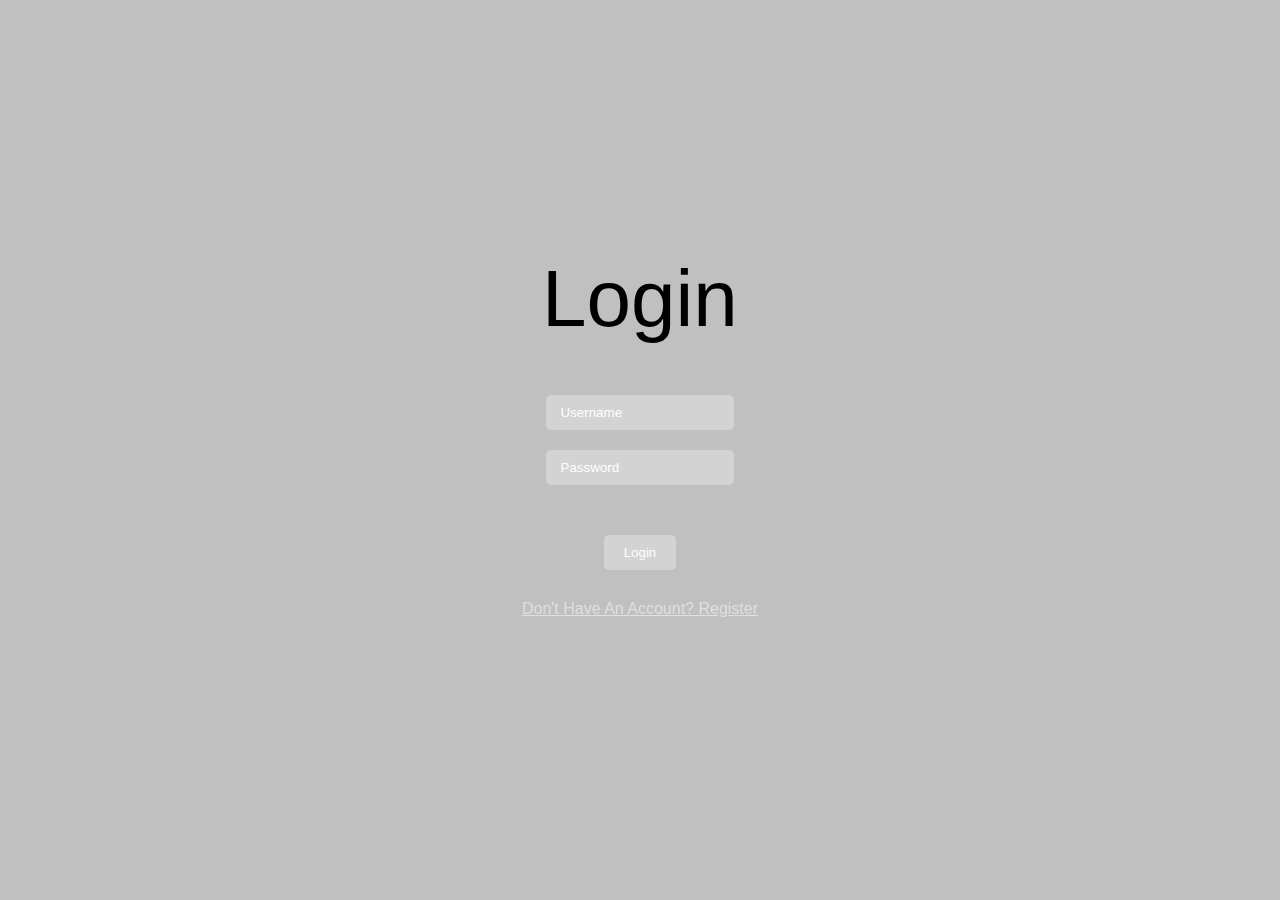
<file: login.html>
<!DOCTYPE html>
<html lang="en">
  <head>
    <meta charset="UTF-8" />
    <meta name="viewport" content="width=device-width, initial-scale=1.0" />
    <title>Login</title>
    <link rel="stylesheet" href="./css/form.css" />
  </head>
  <body>
    <div class="alert-box">
      <p class="alert">msg</p>
    </div>

    <div class="login-box">
      <h1 class="heading">login</h1>
      <form id="login-form">
        <input
          type="text"
          placeholder="Username"
          autocomplete="off"
          class="name"
          required
        />
        <input
          type="password"
          placeholder="password"
          autocomplete="off"
          class="password"
          required
        />
        <button class="submit-btn">login</button>
        <a href="register.html" class="link">don't have an account? Register</a>
      </form>
    </div>
    <script src="js/login.js"></script>
  </body>
</html>
</file>
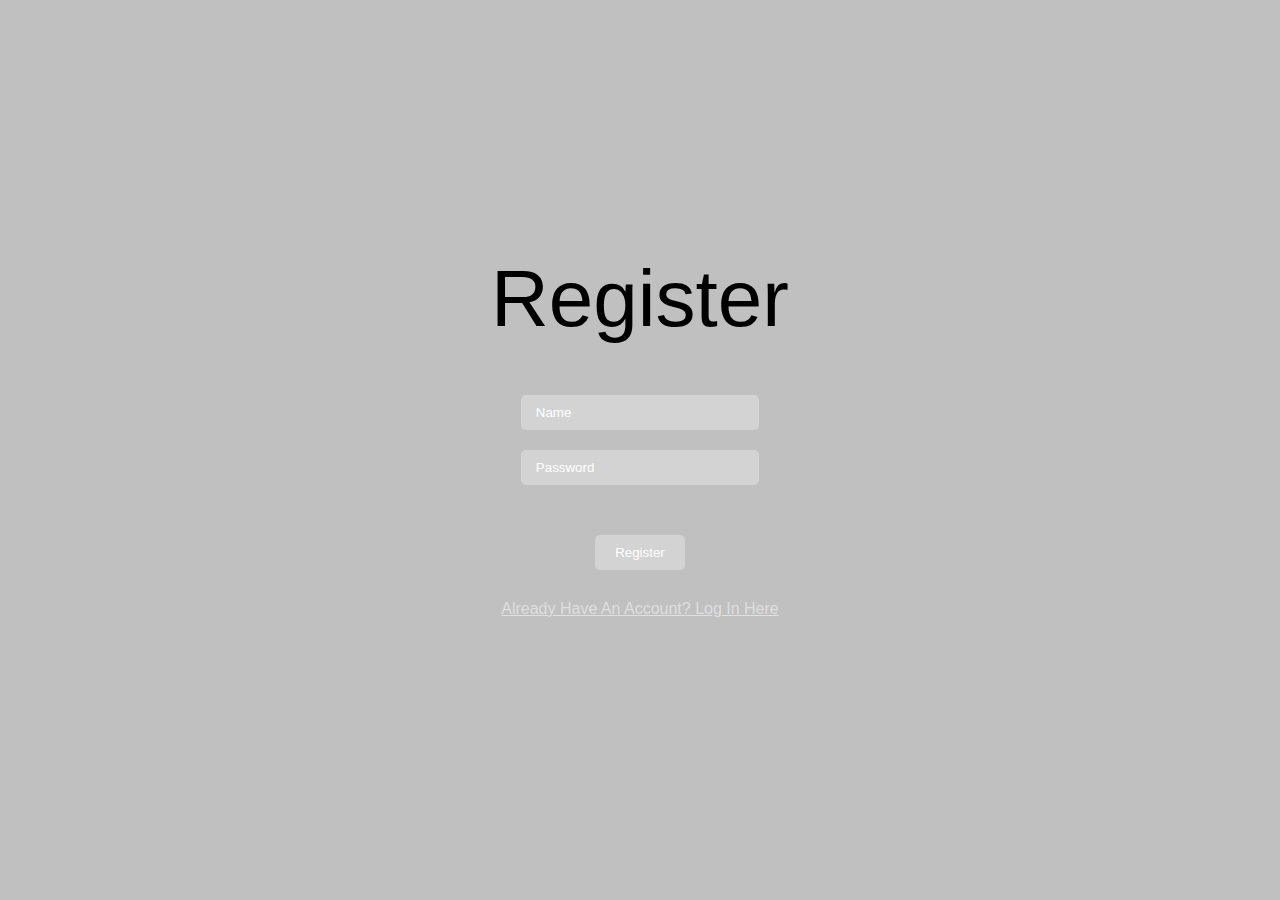
<file: register.html>
<!DOCTYPE html>
<html lang="en">
  <head>
    <meta charset="UTF-8" />
    <meta name="viewport" content="width=device-width, initial-scale=1.0" />
    <title>Register Page</title>
    <link rel="stylesheet" href="./css/form.css" />
  </head>
  <body>
    <div class="alert-box">
      <p class="alert">hello</p>
    </div>

    <div class="register-box">
      <form id="register-form">
        <h1 class="heading">Register</h1>
        <input
          type="text"
          placeholder="name"
          autocomplete="off"
          class="new-name"
          required
        />
        <!-- <input
          type="email"
          placeholder="email"
          autocomplete="off"
          class="email"
          required
        /> -->
        <input
          type="password"
          placeholder="password"
          autocomplete="off"
          class="new-password"
          required
        />
        <button class="submit-btn">register</button>
        <a href="login.html" class="link"
          >Already have an account? Log in here</a
        >
      </form>
    </div>
    <script src="js/register.js"></script>
  </body>
</html>
</file>
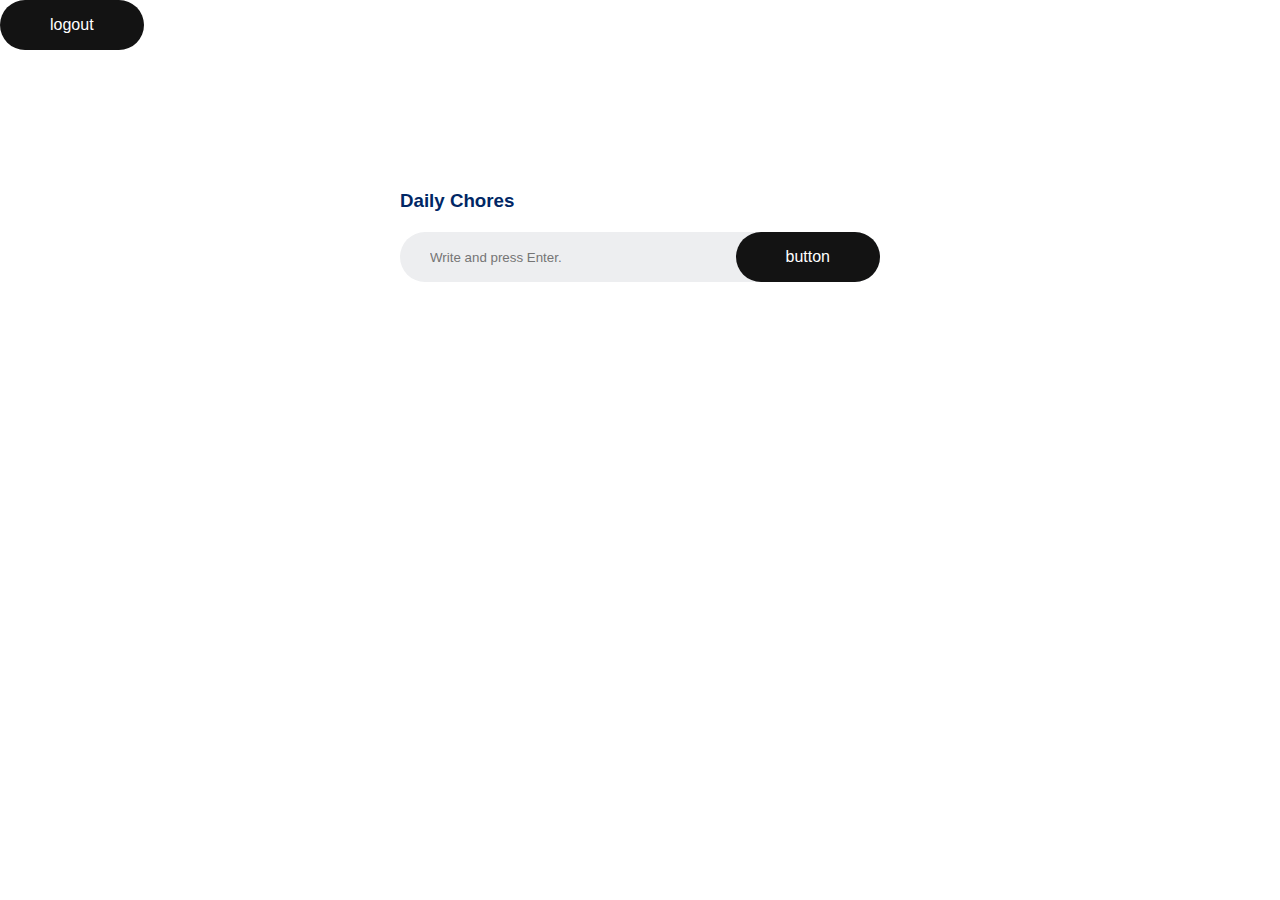
<file: todo.html>
<!DOCTYPE html>
<html lang="en">
  <head>
    <meta charset="UTF-8" />
    <meta name="viewport" content="width=device-width, initial-scale=1.0" />
    <title>Todo Practice</title>
    <link rel="stylesheet" href="css/style_practice.css" />
  </head>
  <body>
    <div class="logout">
      <button class="logout-btn">logout</button>
    </div>
    <div class="todo-container">
      <h3>Daily Chores</h3>
      <div class="form-container">
        <form id="todo-form">
          <input type="text" placeholder="Write and press Enter." />
        </form>
        <button class="todo-btn">button</button>
      </div>
      <ul id="todo-list">
        <!-- <li>task 1</li> -->
      </ul>
    </div>
    <script src="js/todo.js"></script>
  </body>
</html>
</file>
<file: css/form.css>
* {
  margin: 0;
  padding: 0;
  box-sizing: border-box;
}

*:focus {
  outline: none;
}

body {
  position: relative;
  width: 100%;
  min-height: 100vh;
  height: auto;
  display: flex;
  justify-content: center;
  align-items: center;
  background: silver;
  background-size: cover;
  background-position: center;
  font-family: "Poppins", sans-serif;
}

.form {
  width: 400px;
  height: auto;
  color: #fff;
  font-family: "Poppins", sans-serif;
}

.heading {
  /* opacity: 0; */
  text-transform: capitalize;
  text-align: center;
  font-size: 80px;
  margin-bottom: 50px;
  font-weight: 300;
}

input,
.submit-btn {
  /* opacity: 0; */
  width: 80%;
  height: 35px;
  display: block;
  margin: 20px auto;
  border-radius: 5px;
  background: rgba(255, 255, 255, 0.3);
  border: none;
  color: #fff;
  padding: 15px;
  transition: 0.5s;
  text-transform: capitalize;
}

input::placeholder {
  color: #fff;
}

input:focus,
.submit-btn:hover {
  background: #fff;
  color: #000;
}

input:focus::placeholder {
  color: #000;
}

.submit-btn {
  width: auto;
  padding: 0 20px;
  cursor: pointer;
  margin: 50px auto 0;
  /* opacity: 0; */
}

.link {
  /* opacity: 0; */
  text-align: center;
  text-transform: capitalize;
  /* text-decoration: none; */
  color: rgba(255, 255, 255, 0.5);
  display: block;
  margin: 30px auto;
}

.link:hover {
  color: #fff;
}

.alert-box {
  position: absolute;
  /* hide alert box by setting the top -100% */
  top: -100%;
  left: 50%;
  transform: translateX(-50%);
  min-width: 150px;
  max-width: 90%;
  width: auto;
  height: auto;
  padding: 10px;
  text-transform: capitalize;
  background: rgb(255, 119, 119);
  border-top: 10px solid rgb(255, 37, 37);
  border-bottom-left-radius: 10px;
  border-bottom-right-radius: 10px;
  color: #fff;
  font-family: "Poppins", sans-serif;
  text-align: center;
  transition: 1s;
}
</file>
<file: css/style_practice.css>
* {
  margin: 0;
  padding: 0;
  font-family: "Poppins", sans-serif;
  box-sizing: border-box;
}
.todo-container {
  width: 100%;
  max-width: 540px;
  background: #fff;
  margin: 100px auto 20px;
  padding: 40px 30px 70px;
  border-radius: 10px;
}
.form-container {
  display: flex;
  align-items: center;
  justify-content: space-between;
  background: #edeef0;
  border-radius: 30px;
  padding-left: 20px;
  margin-bottom: 25px;
}
.todo-container h3 {
  color: #002765;
  display: flex;
  align-items: center;
  margin-bottom: 20px;
}
.form-container input {
  flex: 1;
  border: none;
  outline: none;
  background: transparent;
  padding: 10px;
}
button {
  border: none;
  outline: none;
  padding: 16px 50px;
  background: #131313;
  color: #fff;
  font-size: 16px;
  cursor: pointer;
  border-radius: 40px;
}
ul li {
  list-style: none;
  font-size: 18px;
  padding: 12px 8px 12px 5px;
  user-select: none;
  position: relative;
}
.checked {
  text-decoration: line-through;
  color: #002765;
  accent-color: #002765;
}

ul li input {
  height: 10px;
  width: 25px;
  user-select: none;
  cursor: pointer;
  position: relative;
}

ul li .delete-btn-style {
  position: absolute;
  top: 0;
  right: 0;
  width: 40px;
  height: 40px;
  font-size: 22px;
  color: #555;
  line-height: 40px;
  text-align: center;
  border-radius: 50%;
  cursor: pointer;
}
ul li .delete-btn-style:hover {
  background: #edeef0;
}

ul li .text-style {
  font-size: 15px;
}
</file>
